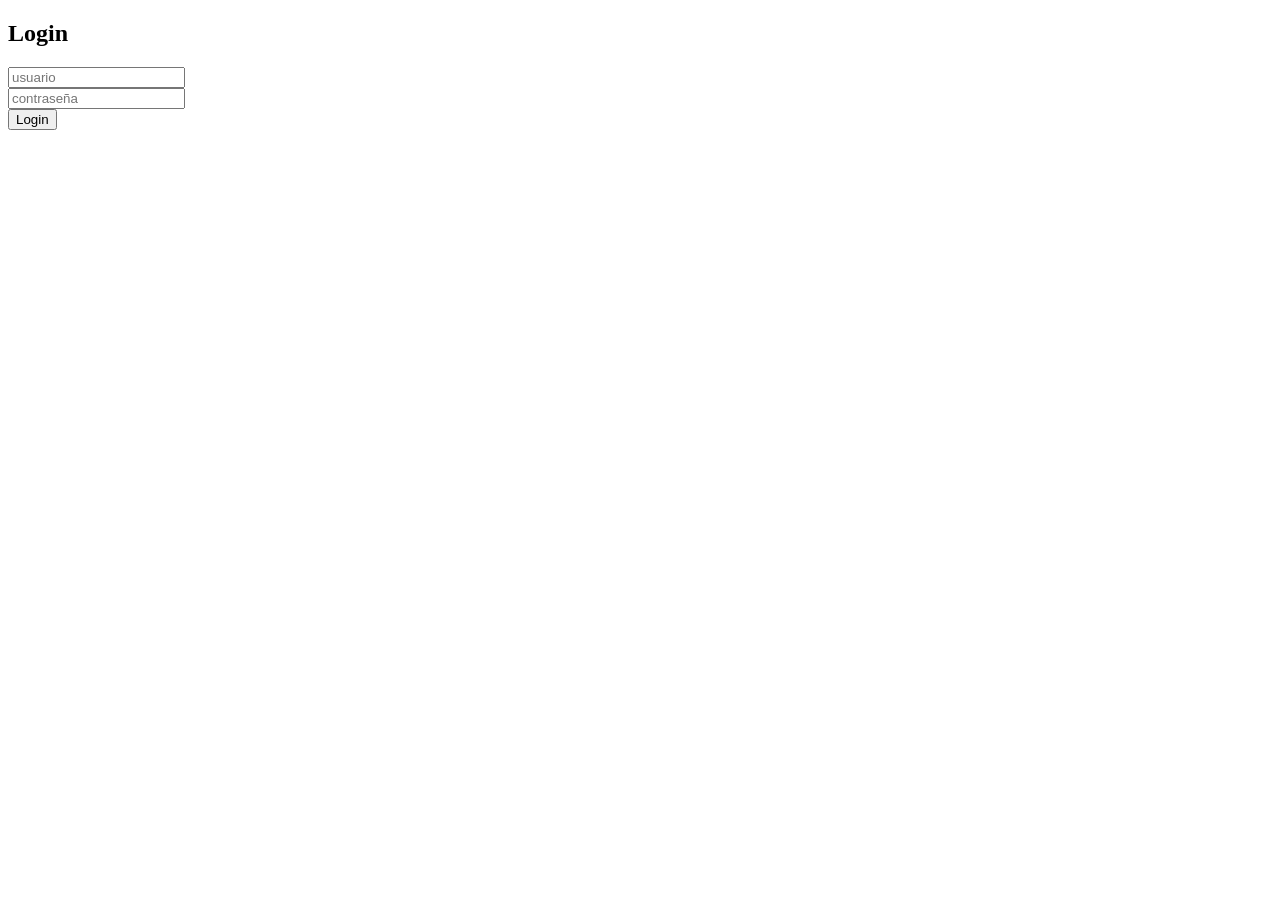
<file: Sistema-Ventas-v5-crud-completo/src/main/resources/templates/index.html>
<!DOCTYPE html>
<html lang="en" xmlns:th="http://www.w3.org/1999/xhtml">
<head>
    <meta charset="UTF-8">
    <title>Login</title>
    <link rel="stylesheet" th:href="@{/css/style.css}">
</head>
<body>
<div class="login-container">
    <h2>Login</h2>
    <form th:action="@{/login}" method="post">
        <div class="input-group">
            <input type="text"  name="usuario"  placeholder="usuario" required>
        </div>
        <div class="input-group">
            <input type="password"  name="password"  placeholder="contraseña" required>
        </div>
        <button type="submit">Login</button>
    </form>
</div>
</body>
</html>
</file>
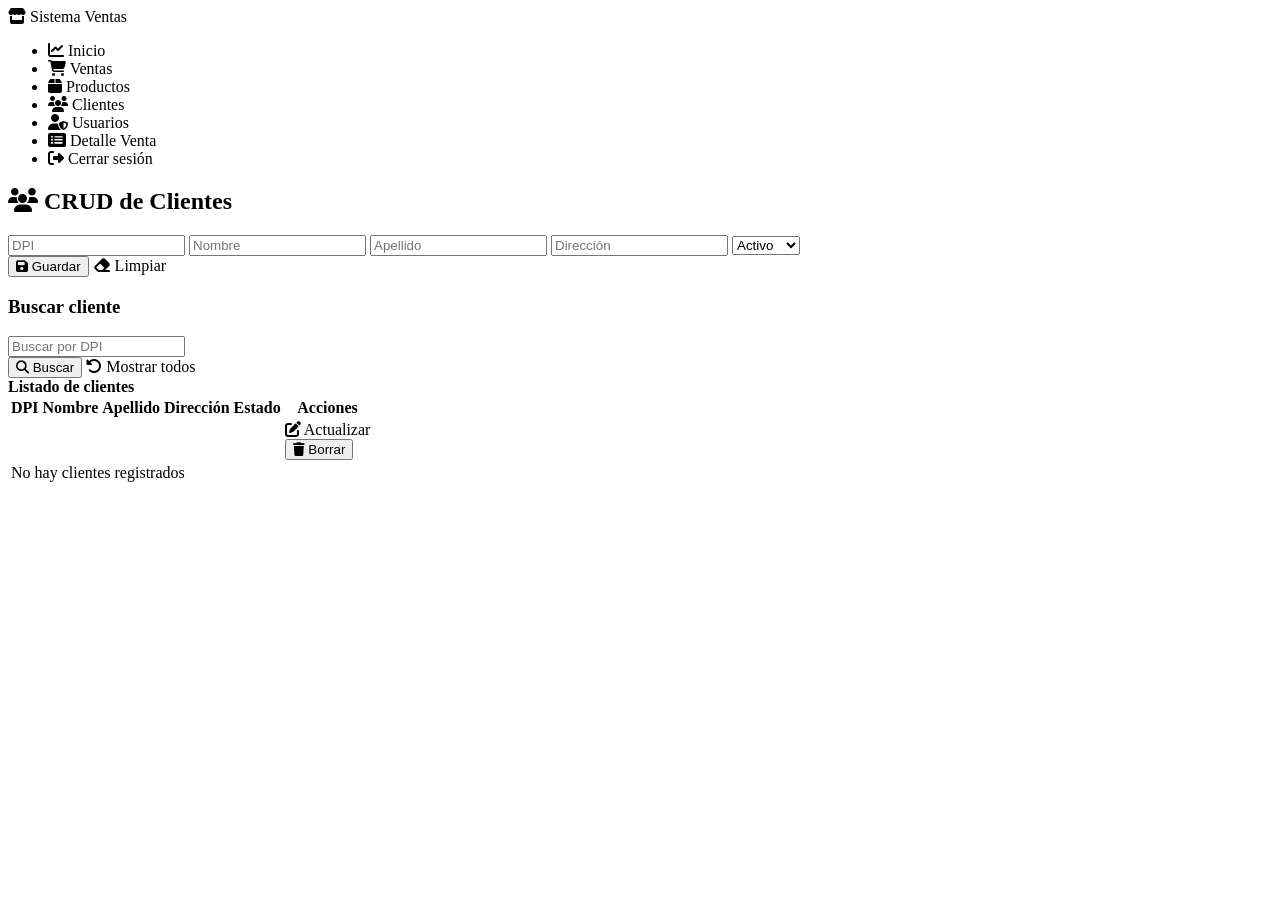
<file: Sistema-Ventas-v5-crud-completo/src/main/resources/templates/cliente.html>
<!DOCTYPE html>
<html lang="es" xmlns:th="http://www.thymeleaf.org">
<head>
    <meta charset="UTF-8">
    <title>Clientes</title>
    <link rel="stylesheet" th:href="@{/css/clientes.css}">
    <link rel="stylesheet" href="https://cdnjs.cloudflare.com/ajax/libs/font-awesome/6.5.0/css/all.min.css">
</head>
<body>
<aside class="sidebar">
    <div class="sidebar-header"><i class="fas fa-store"></i> Sistema Ventas</div>
    <nav><ul>
        <li><a th:href="@{/home}"><i class="fas fa-chart-line"></i> Inicio</a></li>
        <li><a th:href="@{/ventas}"><i class="fas fa-shopping-cart"></i> Ventas</a></li>
        <li><a th:href="@{/productos}"><i class="fas fa-box"></i> Productos</a></li>
        <li><a class="active" th:href="@{/cliente}"><i class="fas fa-users"></i> Clientes</a></li>
        <li><a th:href="@{/usuarios}"><i class="fas fa-user-shield"></i> Usuarios</a></li>
        <li><a th:href="@{/detalleventa}"><i class="fas fa-list-alt"></i> Detalle Venta</a></li>
        <li><a th:href="@{/cerrarsesion}"><i class="fas fa-sign-out-alt"></i> Cerrar sesión</a></li>
    </ul></nav>
</aside>

<div class="container">
    <div class="topbar"><h2><i class="fas fa-users"></i> CRUD de Clientes</h2></div>

    <div th:if="${success}" class="alert alert-success" th:text="${success}"></div>
    <div th:if="${error}" class="alert alert-error" th:text="${error}"></div>

    <div class="grid">
        <div class="card">
            <h3 th:text="${editando} ? 'Actualizar cliente' : 'Crear cliente'"></h3>
            <form th:action="@{/cliente/guardar}" method="post">
                <div class="form-grid">
                    <input type="number" name="dpiCliente" placeholder="DPI" th:value="${clienteForm.dpiCliente}" required>
                    <input type="text" name="nombreCliente" placeholder="Nombre" th:value="${clienteForm.nombreCliente}" required>
                    <input type="text" name="apellidoCliente" placeholder="Apellido" th:value="${clienteForm.apellidoCliente}" required>
                    <input type="text" name="direccionCliente" placeholder="Dirección" th:value="${clienteForm.direccionCliente}" required>
                    <select name="estadoCliente" required>
                        <option value="1" th:selected="${clienteForm.estadoCliente == 1}">Activo</option>
                        <option value="0" th:selected="${clienteForm.estadoCliente == 0}">Inactivo</option>
                    </select>
                </div>
                <div class="actions">
                    <button class="btn btn-primary" type="submit"><i class="fas fa-save"></i> Guardar</button>
                    <a class="btn btn-secondary" th:href="@{/cliente}"><i class="fas fa-eraser"></i> Limpiar</a>
                </div>
            </form>
        </div>

        <div class="card">
            <h3>Buscar cliente</h3>
            <form th:action="@{/cliente}" method="get">
                <div class="form-grid">
                    <input type="number" name="buscar" placeholder="Buscar por DPI" th:value="${buscar}">
                </div>
                <div class="search-actions">
                    <button class="btn btn-success" type="submit"><i class="fas fa-search"></i> Buscar</button>
                    <a class="btn btn-secondary" th:href="@{/cliente}"><i class="fas fa-rotate-left"></i> Mostrar todos</a>
                </div>
            </form>
        </div>
    </div>

    <div class="table-card">
        <div class="table-header">
            <strong>Listado de clientes</strong>
            <span th:text="'Registros: ' + ${#lists.size(clientes)}"></span>
        </div>
        <table>
            <thead>
            <tr>
                <th>DPI</th>
                <th>Nombre</th>
                <th>Apellido</th>
                <th>Dirección</th>
                <th>Estado</th>
                <th>Acciones</th>
            </tr>
            </thead>
            <tbody>
            <tr th:each="cliente : ${clientes}">
                <td th:text="${cliente.dpiCliente}"></td>
                <td th:text="${cliente.nombreCliente}"></td>
                <td th:text="${cliente.apellidoCliente}"></td>
                <td th:text="${cliente.direccionCliente}"></td>
                <td>
                    <span class="estado" th:classappend="${cliente.estadoCliente == 1} ? ' activo' : ' inactivo'"
                          th:text="${cliente.estadoCliente == 1} ? 'Activo' : 'Inactivo'"></span>
                </td>
                <td>
                    <div class="row-actions">
                        <a class="btn btn-warning" th:href="@{/cliente(editar=${cliente.dpiCliente})}"><i class="fas fa-edit"></i> Actualizar</a>
                        <form class="inline-form" th:action="@{/cliente/eliminar/{dpi}(dpi=${cliente.dpiCliente})}" method="post">
                            <button class="btn btn-danger" type="submit" onclick="return confirm('¿Eliminar este cliente?')"><i class="fas fa-trash"></i> Borrar</button>
                        </form>
                    </div>
                </td>
            </tr>
            <tr th:if="${#lists.isEmpty(clientes)}"><td colspan="6" class="empty">No hay clientes registrados</td></tr>
            </tbody>
        </table>
    </div>
</div>
</body>
</html>
</file>
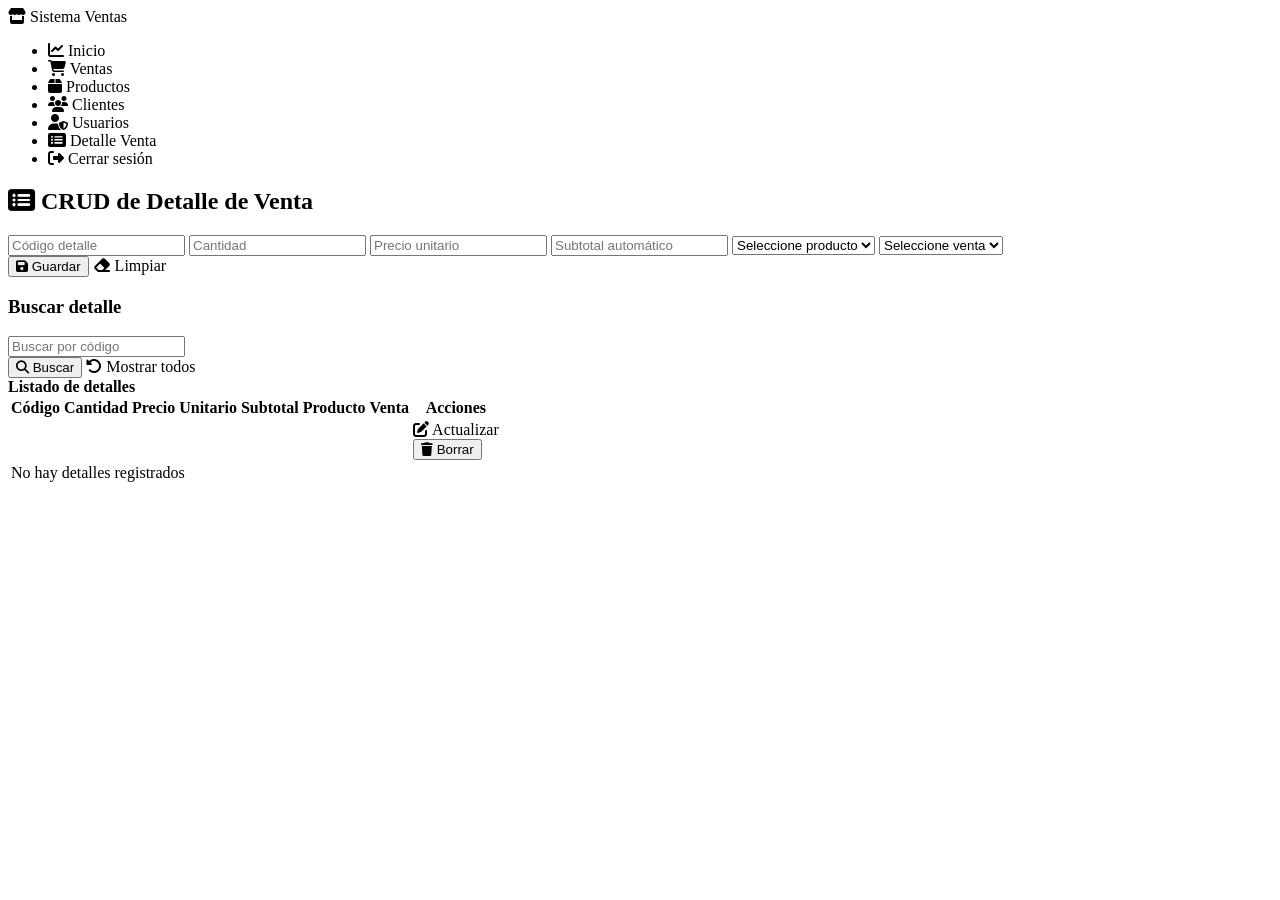
<file: Sistema-Ventas-v5-crud-completo/src/main/resources/templates/detalleventa.html>
<!DOCTYPE html>
<html lang="es" xmlns:th="http://www.thymeleaf.org">
<head>
    <meta charset="UTF-8">
    <title>Detalle Venta</title>
    <link rel="stylesheet" th:href="@{/css/clientes.css}">
    <link rel="stylesheet" href="https://cdnjs.cloudflare.com/ajax/libs/font-awesome/6.5.0/css/all.min.css">
</head>
<body>
<aside class="sidebar">
    <div class="sidebar-header"><i class="fas fa-store"></i> Sistema Ventas</div>
    <nav><ul>
        <li><a th:href="@{/home}"><i class="fas fa-chart-line"></i> Inicio</a></li>
        <li><a th:href="@{/ventas}"><i class="fas fa-shopping-cart"></i> Ventas</a></li>
        <li><a th:href="@{/productos}"><i class="fas fa-box"></i> Productos</a></li>
        <li><a th:href="@{/cliente}"><i class="fas fa-users"></i> Clientes</a></li>
        <li><a th:href="@{/usuarios}"><i class="fas fa-user-shield"></i> Usuarios</a></li>
        <li><a class="active" th:href="@{/detalleventa}"><i class="fas fa-list-alt"></i> Detalle Venta</a></li>
        <li><a th:href="@{/cerrarsesion}"><i class="fas fa-sign-out-alt"></i> Cerrar sesión</a></li>
    </ul></nav>
</aside>

<div class="container">
    <div class="topbar"><h2><i class="fas fa-list-alt"></i> CRUD de Detalle de Venta</h2></div>
    <div th:if="${success}" class="alert alert-success" th:text="${success}"></div>
    <div th:if="${error}" class="alert alert-error" th:text="${error}"></div>

    <div class="grid">
        <div class="card">
            <h3 th:text="${editando} ? 'Actualizar detalle' : 'Crear detalle'"></h3>
            <form th:action="@{/detalleventa/guardar}" method="post">
                <div class="form-grid">
                    <input type="number" name="codigoDetalleVenta" placeholder="Código detalle" th:value="${detalleForm.codigoDetalleVenta}" required>
                    <input type="number" min="1" name="cantidad" placeholder="Cantidad" th:value="${detalleForm.cantidad}" required>
                    <input type="number" step="0.01" min="0" name="precioUnitario" placeholder="Precio unitario" th:value="${detalleForm.precioUnitario}" required>
                    <input type="number" step="0.01" placeholder="Subtotal automático" th:value="${detalleForm.subtotal}" readonly>
                    <select name="productoId" required>
                        <option value="">Seleccione producto</option>
                        <option th:each="producto : ${productos}" th:value="${producto.codigoProducto}"
                                th:selected="${detalleForm.producto != null and detalleForm.producto.codigoProducto == producto.codigoProducto}"
                                th:text="${producto.nombreProducto}"></option>
                    </select>
                    <select name="ventaId" required>
                        <option value="">Seleccione venta</option>
                        <option th:each="venta : ${ventas}" th:value="${venta.codigoVenta}"
                                th:selected="${detalleForm.venta != null and detalleForm.venta.codigoVenta == venta.codigoVenta}"
                                th:text="${'Venta ' + venta.codigoVenta}"></option>
                    </select>
                </div>
                <div class="actions">
                    <button class="btn btn-primary" type="submit"><i class="fas fa-save"></i> Guardar</button>
                    <a class="btn btn-secondary" th:href="@{/detalleventa}"><i class="fas fa-eraser"></i> Limpiar</a>
                </div>
            </form>
        </div>

        <div class="card">
            <h3>Buscar detalle</h3>
            <form th:action="@{/detalleventa}" method="get">
                <div class="form-grid">
                    <input type="number" name="buscar" placeholder="Buscar por código" th:value="${buscar}">
                </div>
                <div class="search-actions">
                    <button class="btn btn-success" type="submit"><i class="fas fa-search"></i> Buscar</button>
                    <a class="btn btn-secondary" th:href="@{/detalleventa}"><i class="fas fa-rotate-left"></i> Mostrar todos</a>
                </div>
            </form>
        </div>
    </div>

    <div class="table-card">
        <div class="table-header"><strong>Listado de detalles</strong><span th:text="'Registros: ' + ${#lists.size(detalles)}"></span></div>
        <table>
            <thead>
            <tr><th>Código</th><th>Cantidad</th><th>Precio Unitario</th><th>Subtotal</th><th>Producto</th><th>Venta</th><th>Acciones</th></tr>
            </thead>
            <tbody>
            <tr th:each="detalle : ${detalles}">
                <td th:text="${detalle.codigoDetalleVenta}"></td>
                <td th:text="${detalle.cantidad}"></td>
                <td th:text="'Q ' + ${detalle.precioUnitario}"></td>
                <td th:text="'Q ' + ${detalle.subtotal}"></td>
                <td th:text="${detalle.producto != null ? detalle.producto.nombreProducto : 'N/A'}"></td>
                <td th:text="${detalle.venta != null ? detalle.venta.codigoVenta : 'N/A'}"></td>
                <td>
                    <div class="row-actions">
                        <a class="btn btn-warning" th:href="@{/detalleventa(editar=${detalle.codigoDetalleVenta})}"><i class="fas fa-edit"></i> Actualizar</a>
                        <form class="inline-form" th:action="@{/detalleventa/eliminar/{id}(id=${detalle.codigoDetalleVenta})}" method="post">
                            <button class="btn btn-danger" type="submit" onclick="return confirm('¿Eliminar este detalle?')"><i class="fas fa-trash"></i> Borrar</button>
                        </form>
                    </div>
                </td>
            </tr>
            <tr th:if="${#lists.isEmpty(detalles)}"><td colspan="7" class="empty">No hay detalles registrados</td></tr>
            </tbody>
        </table>
    </div>
</div>
</body>
</html>
</file>
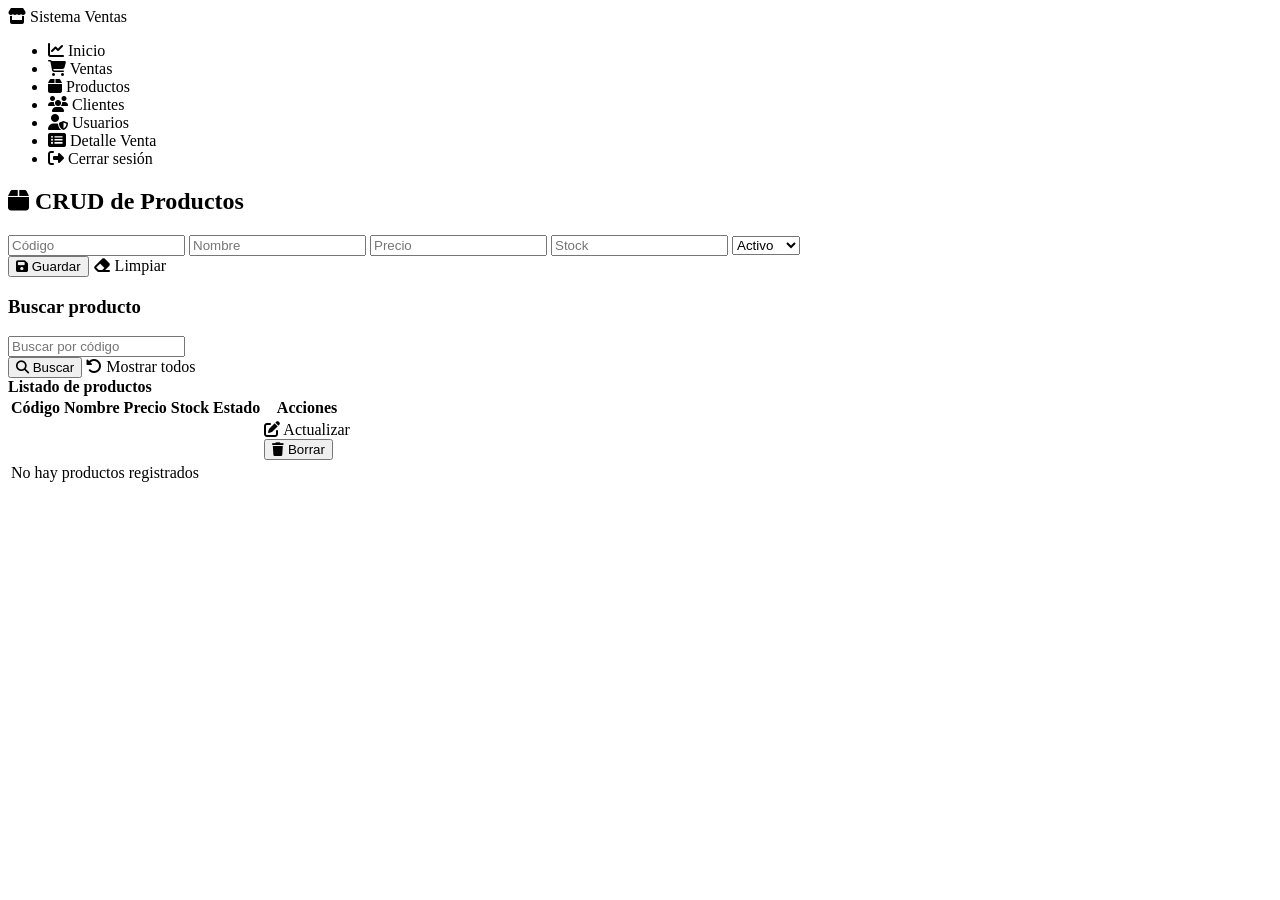
<file: Sistema-Ventas-v5-crud-completo/src/main/resources/templates/productos.html>
<!DOCTYPE html>
<html lang="es" xmlns:th="http://www.thymeleaf.org">
<head>
    <meta charset="UTF-8">
    <title>Productos</title>
    <link rel="stylesheet" th:href="@{/css/clientes.css}">
    <link rel="stylesheet" href="https://cdnjs.cloudflare.com/ajax/libs/font-awesome/6.5.0/css/all.min.css">
</head>
<body>
<aside class="sidebar">
    <div class="sidebar-header"><i class="fas fa-store"></i> Sistema Ventas</div>
    <nav><ul>
        <li><a th:href="@{/home}"><i class="fas fa-chart-line"></i> Inicio</a></li>
        <li><a th:href="@{/ventas}"><i class="fas fa-shopping-cart"></i> Ventas</a></li>
        <li><a class="active" th:href="@{/productos}"><i class="fas fa-box"></i> Productos</a></li>
        <li><a th:href="@{/cliente}"><i class="fas fa-users"></i> Clientes</a></li>
        <li><a th:href="@{/usuarios}"><i class="fas fa-user-shield"></i> Usuarios</a></li>
        <li><a th:href="@{/detalleventa}"><i class="fas fa-list-alt"></i> Detalle Venta</a></li>
        <li><a th:href="@{/cerrarsesion}"><i class="fas fa-sign-out-alt"></i> Cerrar sesión</a></li>
    </ul></nav>
</aside>

<div class="container">
    <div class="topbar"><h2><i class="fas fa-box"></i> CRUD de Productos</h2></div>
    <div th:if="${success}" class="alert alert-success" th:text="${success}"></div>
    <div th:if="${error}" class="alert alert-error" th:text="${error}"></div>

    <div class="grid">
        <div class="card">
            <h3 th:text="${editando} ? 'Actualizar producto' : 'Crear producto'"></h3>
            <form th:action="@{/productos/guardar}" method="post">
                <div class="form-grid">
                    <input type="number" name="codigoProducto" placeholder="Código" th:value="${productoForm.codigoProducto}" required>
                    <input type="text" name="nombreProducto" placeholder="Nombre" th:value="${productoForm.nombreProducto}" required>
                    <input type="number" step="0.01" min="0" name="precio" placeholder="Precio" th:value="${productoForm.precio}" required>
                    <input type="number" min="0" name="stock" placeholder="Stock" th:value="${productoForm.stock}" required>
                    <select name="estado" required>
                        <option value="1" th:selected="${productoForm.estado == 1}">Activo</option>
                        <option value="0" th:selected="${productoForm.estado == 0}">Inactivo</option>
                    </select>
                </div>
                <div class="actions">
                    <button class="btn btn-primary" type="submit"><i class="fas fa-save"></i> Guardar</button>
                    <a class="btn btn-secondary" th:href="@{/productos}"><i class="fas fa-eraser"></i> Limpiar</a>
                </div>
            </form>
        </div>

        <div class="card">
            <h3>Buscar producto</h3>
            <form th:action="@{/productos}" method="get">
                <div class="form-grid">
                    <input type="number" name="buscar" placeholder="Buscar por código" th:value="${buscar}">
                </div>
                <div class="search-actions">
                    <button class="btn btn-success" type="submit"><i class="fas fa-search"></i> Buscar</button>
                    <a class="btn btn-secondary" th:href="@{/productos}"><i class="fas fa-rotate-left"></i> Mostrar todos</a>
                </div>
            </form>
        </div>
    </div>

    <div class="table-card">
        <div class="table-header"><strong>Listado de productos</strong><span th:text="'Registros: ' + ${#lists.size(productos)}"></span></div>
        <table>
            <thead>
            <tr><th>Código</th><th>Nombre</th><th>Precio</th><th>Stock</th><th>Estado</th><th>Acciones</th></tr>
            </thead>
            <tbody>
            <tr th:each="producto : ${productos}">
                <td th:text="${producto.codigoProducto}"></td>
                <td th:text="${producto.nombreProducto}"></td>
                <td th:text="'Q ' + ${producto.precio}"></td>
                <td th:text="${producto.stock}"></td>
                <td><span class="estado" th:classappend="${producto.estado == 1} ? ' activo' : ' inactivo'" th:text="${producto.estado == 1} ? 'Activo' : 'Inactivo'"></span></td>
                <td>
                    <div class="row-actions">
                        <a class="btn btn-warning" th:href="@{/productos(editar=${producto.codigoProducto})}"><i class="fas fa-edit"></i> Actualizar</a>
                        <form class="inline-form" th:action="@{/productos/eliminar/{id}(id=${producto.codigoProducto})}" method="post">
                            <button class="btn btn-danger" type="submit" onclick="return confirm('¿Eliminar este producto?')"><i class="fas fa-trash"></i> Borrar</button>
                        </form>
                    </div>
                </td>
            </tr>
            <tr th:if="${#lists.isEmpty(productos)}"><td colspan="6" class="empty">No hay productos registrados</td></tr>
            </tbody>
        </table>
    </div>
</div>
</body>
</html>
</file>
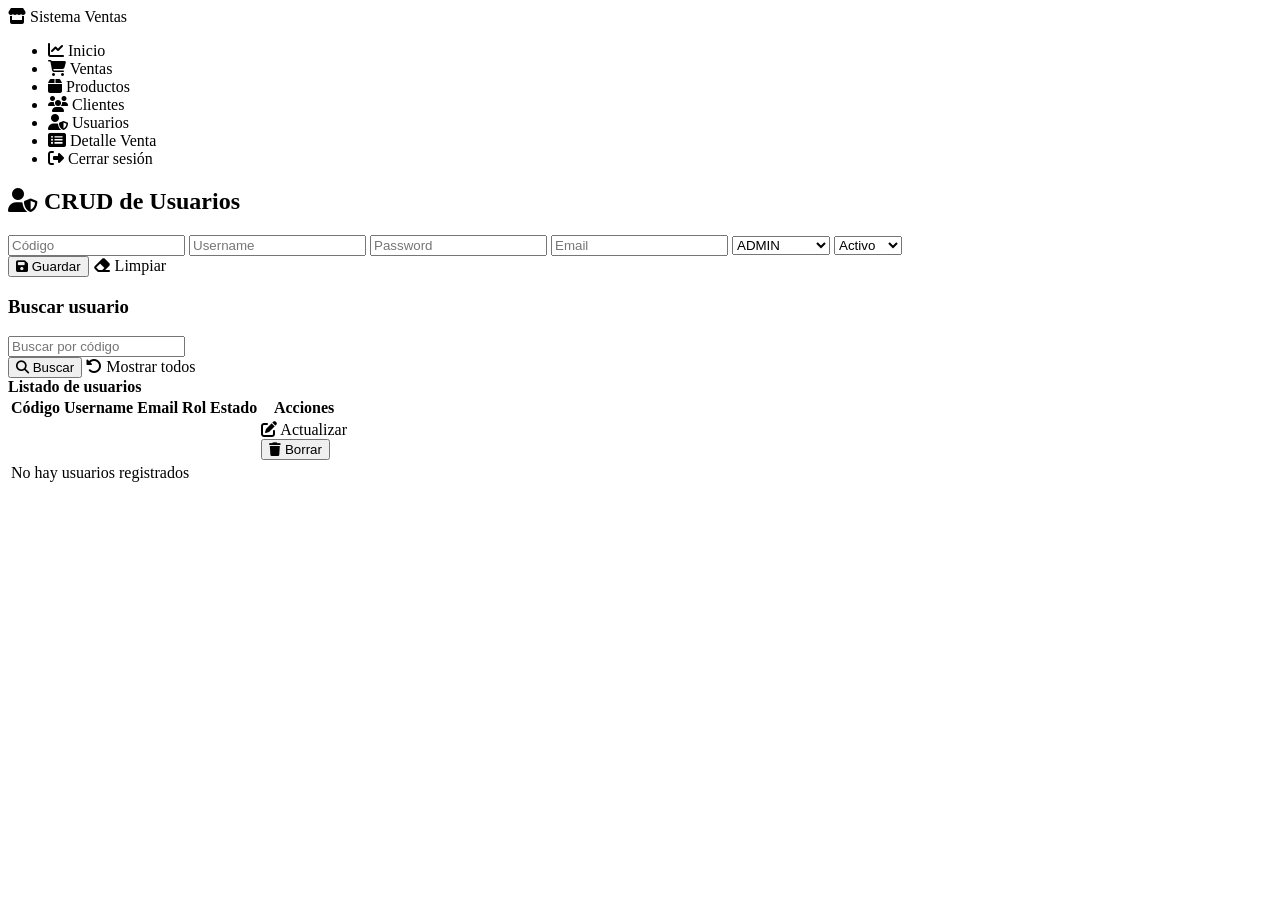
<file: Sistema-Ventas-v5-crud-completo/src/main/resources/templates/usuarios.html>
<!DOCTYPE html>
<html lang="es" xmlns:th="http://www.thymeleaf.org">
<head>
    <meta charset="UTF-8">
    <title>Usuarios</title>
    <link rel="stylesheet" th:href="@{/css/clientes.css}">
    <link rel="stylesheet" href="https://cdnjs.cloudflare.com/ajax/libs/font-awesome/6.5.0/css/all.min.css">
</head>
<body>
<aside class="sidebar">
    <div class="sidebar-header"><i class="fas fa-store"></i> Sistema Ventas</div>
    <nav><ul>
        <li><a th:href="@{/home}"><i class="fas fa-chart-line"></i> Inicio</a></li>
        <li><a th:href="@{/ventas}"><i class="fas fa-shopping-cart"></i> Ventas</a></li>
        <li><a th:href="@{/productos}"><i class="fas fa-box"></i> Productos</a></li>
        <li><a th:href="@{/cliente}"><i class="fas fa-users"></i> Clientes</a></li>
        <li><a class="active" th:href="@{/usuarios}"><i class="fas fa-user-shield"></i> Usuarios</a></li>
        <li><a th:href="@{/detalleventa}"><i class="fas fa-list-alt"></i> Detalle Venta</a></li>
        <li><a th:href="@{/cerrarsesion}"><i class="fas fa-sign-out-alt"></i> Cerrar sesión</a></li>
    </ul></nav>
</aside>

<div class="container">
    <div class="topbar"><h2><i class="fas fa-user-shield"></i> CRUD de Usuarios</h2></div>
    <div th:if="${success}" class="alert alert-success" th:text="${success}"></div>
    <div th:if="${error}" class="alert alert-error" th:text="${error}"></div>

    <div class="grid">
        <div class="card">
            <h3 th:text="${editando} ? 'Actualizar usuario' : 'Crear usuario'"></h3>
            <form th:action="@{/usuarios/guardar}" method="post">
                <div class="form-grid">
                    <input type="number" name="codigoUsuario" placeholder="Código" th:value="${usuarioForm.codigoUsuario}" required>
                    <input type="text" name="username" placeholder="Username" th:value="${usuarioForm.username}" required>
                    <input type="text" name="password" placeholder="Password" th:value="${usuarioForm.password}" required>
                    <input type="email" name="email" placeholder="Email" th:value="${usuarioForm.email}" required>
                    <select name="rol" required>
                        <option value="ADMIN" th:selected="${usuarioForm.rol == 'ADMIN'}">ADMIN</option>
                        <option value="VENDEDOR" th:selected="${usuarioForm.rol == 'VENDEDOR'}">VENDEDOR</option>
                    </select>
                    <select name="estado" required>
                        <option value="1" th:selected="${usuarioForm.estado == 1}">Activo</option>
                        <option value="0" th:selected="${usuarioForm.estado == 0}">Inactivo</option>
                    </select>
                </div>
                <div class="actions">
                    <button class="btn btn-primary" type="submit"><i class="fas fa-save"></i> Guardar</button>
                    <a class="btn btn-secondary" th:href="@{/usuarios}"><i class="fas fa-eraser"></i> Limpiar</a>
                </div>
            </form>
        </div>

        <div class="card">
            <h3>Buscar usuario</h3>
            <form th:action="@{/usuarios}" method="get">
                <div class="form-grid">
                    <input type="number" name="buscar" placeholder="Buscar por código" th:value="${buscar}">
                </div>
                <div class="search-actions">
                    <button class="btn btn-success" type="submit"><i class="fas fa-search"></i> Buscar</button>
                    <a class="btn btn-secondary" th:href="@{/usuarios}"><i class="fas fa-rotate-left"></i> Mostrar todos</a>
                </div>
            </form>
        </div>
    </div>

    <div class="table-card">
        <div class="table-header"><strong>Listado de usuarios</strong><span th:text="'Registros: ' + ${#lists.size(usuarios)}"></span></div>
        <table>
            <thead>
            <tr><th>Código</th><th>Username</th><th>Email</th><th>Rol</th><th>Estado</th><th>Acciones</th></tr>
            </thead>
            <tbody>
            <tr th:each="usuario : ${usuarios}">
                <td th:text="${usuario.codigoUsuario}"></td>
                <td th:text="${usuario.username}"></td>
                <td th:text="${usuario.email}"></td>
                <td th:text="${usuario.rol}"></td>
                <td><span class="estado" th:classappend="${usuario.estado == 1} ? ' activo' : ' inactivo'" th:text="${usuario.estado == 1} ? 'Activo' : 'Inactivo'"></span></td>
                <td>
                    <div class="row-actions">
                        <a class="btn btn-warning" th:href="@{/usuarios(editar=${usuario.codigoUsuario})}"><i class="fas fa-edit"></i> Actualizar</a>
                        <form class="inline-form" th:action="@{/usuarios/eliminar/{id}(id=${usuario.codigoUsuario})}" method="post">
                            <button class="btn btn-danger" type="submit" onclick="return confirm('¿Eliminar este usuario?')"><i class="fas fa-trash"></i> Borrar</button>
                        </form>
                    </div>
                </td>
            </tr>
            <tr th:if="${#lists.isEmpty(usuarios)}"><td colspan="6" class="empty">No hay usuarios registrados</td></tr>
            </tbody>
        </table>
    </div>
</div>
</body>
</html>
</file>
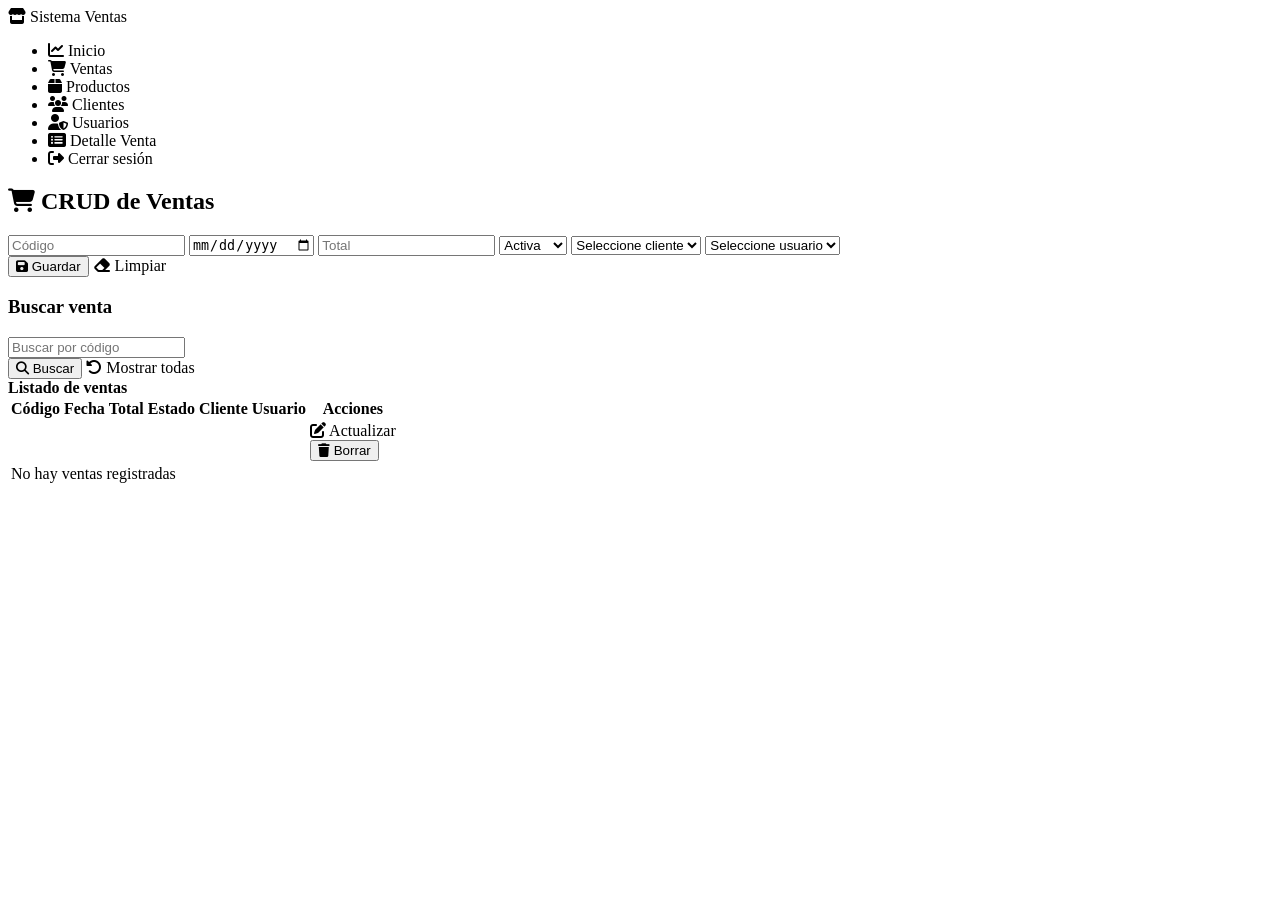
<file: Sistema-Ventas-v5-crud-completo/src/main/resources/templates/ventas.html>
<!DOCTYPE html>
<html lang="es" xmlns:th="http://www.thymeleaf.org">
<head>
    <meta charset="UTF-8">
    <title>Ventas</title>
    <link rel="stylesheet" th:href="@{/css/clientes.css}">
    <link rel="stylesheet" href="https://cdnjs.cloudflare.com/ajax/libs/font-awesome/6.5.0/css/all.min.css">
</head>
<body>
<aside class="sidebar">
    <div class="sidebar-header"><i class="fas fa-store"></i> Sistema Ventas</div>
    <nav><ul>
        <li><a th:href="@{/home}"><i class="fas fa-chart-line"></i> Inicio</a></li>
        <li><a class="active" th:href="@{/ventas}"><i class="fas fa-shopping-cart"></i> Ventas</a></li>
        <li><a th:href="@{/productos}"><i class="fas fa-box"></i> Productos</a></li>
        <li><a th:href="@{/cliente}"><i class="fas fa-users"></i> Clientes</a></li>
        <li><a th:href="@{/usuarios}"><i class="fas fa-user-shield"></i> Usuarios</a></li>
        <li><a th:href="@{/detalleventa}"><i class="fas fa-list-alt"></i> Detalle Venta</a></li>
        <li><a th:href="@{/cerrarsesion}"><i class="fas fa-sign-out-alt"></i> Cerrar sesión</a></li>
    </ul></nav>
</aside>

<div class="container">
    <div class="topbar"><h2><i class="fas fa-shopping-cart"></i> CRUD de Ventas</h2></div>
    <div th:if="${success}" class="alert alert-success" th:text="${success}"></div>
    <div th:if="${error}" class="alert alert-error" th:text="${error}"></div>

    <div class="grid">
        <div class="card">
            <h3 th:text="${editando} ? 'Actualizar venta' : 'Crear venta'"></h3>
            <form th:action="@{/ventas/guardar}" method="post">
                <div class="form-grid">
                    <input type="number" name="codigoVenta" placeholder="Código" th:value="${ventaForm.codigoVenta}" required>
                    <input type="date" name="fechaVenta" th:value="${#dates.format(ventaForm.fechaVenta, 'yyyy-MM-dd')}" required>
                    <input type="number" step="0.01" min="0" name="total" placeholder="Total" th:value="${ventaForm.total}" required>
                    <select name="estado" required>
                        <option value="1" th:selected="${ventaForm.estado == 1}">Activa</option>
                        <option value="0" th:selected="${ventaForm.estado == 0}">Inactiva</option>
                    </select>
                    <select name="clienteId" required>
                        <option value="">Seleccione cliente</option>
                        <option th:each="cliente : ${clientes}" th:value="${cliente.dpiCliente}"
                                th:selected="${ventaForm.cliente != null and ventaForm.cliente.dpiCliente == cliente.dpiCliente}"
                                th:text="${cliente.nombreCliente + ' ' + cliente.apellidoCliente}"></option>
                    </select>
                    <select name="usuarioId" required>
                        <option value="">Seleccione usuario</option>
                        <option th:each="usuario : ${usuarios}" th:value="${usuario.codigoUsuario}"
                                th:selected="${ventaForm.usuario != null and ventaForm.usuario.codigoUsuario == usuario.codigoUsuario}"
                                th:text="${usuario.username}"></option>
                    </select>
                </div>
                <div class="actions">
                    <button class="btn btn-primary" type="submit"><i class="fas fa-save"></i> Guardar</button>
                    <a class="btn btn-secondary" th:href="@{/ventas}"><i class="fas fa-eraser"></i> Limpiar</a>
                </div>
            </form>
        </div>

        <div class="card">
            <h3>Buscar venta</h3>
            <form th:action="@{/ventas}" method="get">
                <div class="form-grid">
                    <input type="number" name="buscar" placeholder="Buscar por código" th:value="${buscar}">
                </div>
                <div class="search-actions">
                    <button class="btn btn-success" type="submit"><i class="fas fa-search"></i> Buscar</button>
                    <a class="btn btn-secondary" th:href="@{/ventas}"><i class="fas fa-rotate-left"></i> Mostrar todas</a>
                </div>
            </form>
        </div>
    </div>

    <div class="table-card">
        <div class="table-header"><strong>Listado de ventas</strong><span th:text="'Registros: ' + ${#lists.size(ventas)}"></span></div>
        <table>
            <thead>
            <tr><th>Código</th><th>Fecha</th><th>Total</th><th>Estado</th><th>Cliente</th><th>Usuario</th><th>Acciones</th></tr>
            </thead>
            <tbody>
            <tr th:each="venta : ${ventas}">
                <td th:text="${venta.codigoVenta}"></td>
                <td th:text="${#dates.format(venta.fechaVenta, 'yyyy-MM-dd')}"></td>
                <td th:text="'Q ' + ${venta.total}"></td>
                <td><span class="estado" th:classappend="${venta.estado == 1} ? ' activo' : ' inactivo'" th:text="${venta.estado == 1} ? 'Activa' : 'Inactiva'"></span></td>
                <td th:text="${venta.cliente != null ? venta.cliente.nombreCliente + ' ' + venta.cliente.apellidoCliente : 'N/A'}"></td>
                <td th:text="${venta.usuario != null ? venta.usuario.username : 'N/A'}"></td>
                <td>
                    <div class="row-actions">
                        <a class="btn btn-warning" th:href="@{/ventas(editar=${venta.codigoVenta})}"><i class="fas fa-edit"></i> Actualizar</a>
                        <form class="inline-form" th:action="@{/ventas/eliminar/{id}(id=${venta.codigoVenta})}" method="post">
                            <button class="btn btn-danger" type="submit" onclick="return confirm('¿Eliminar esta venta?')"><i class="fas fa-trash"></i> Borrar</button>
                        </form>
                    </div>
                </td>
            </tr>
            <tr th:if="${#lists.isEmpty(ventas)}"><td colspan="7" class="empty">No hay ventas registradas</td></tr>
            </tbody>
        </table>
    </div>
</div>
</body>
</html>
</file>
